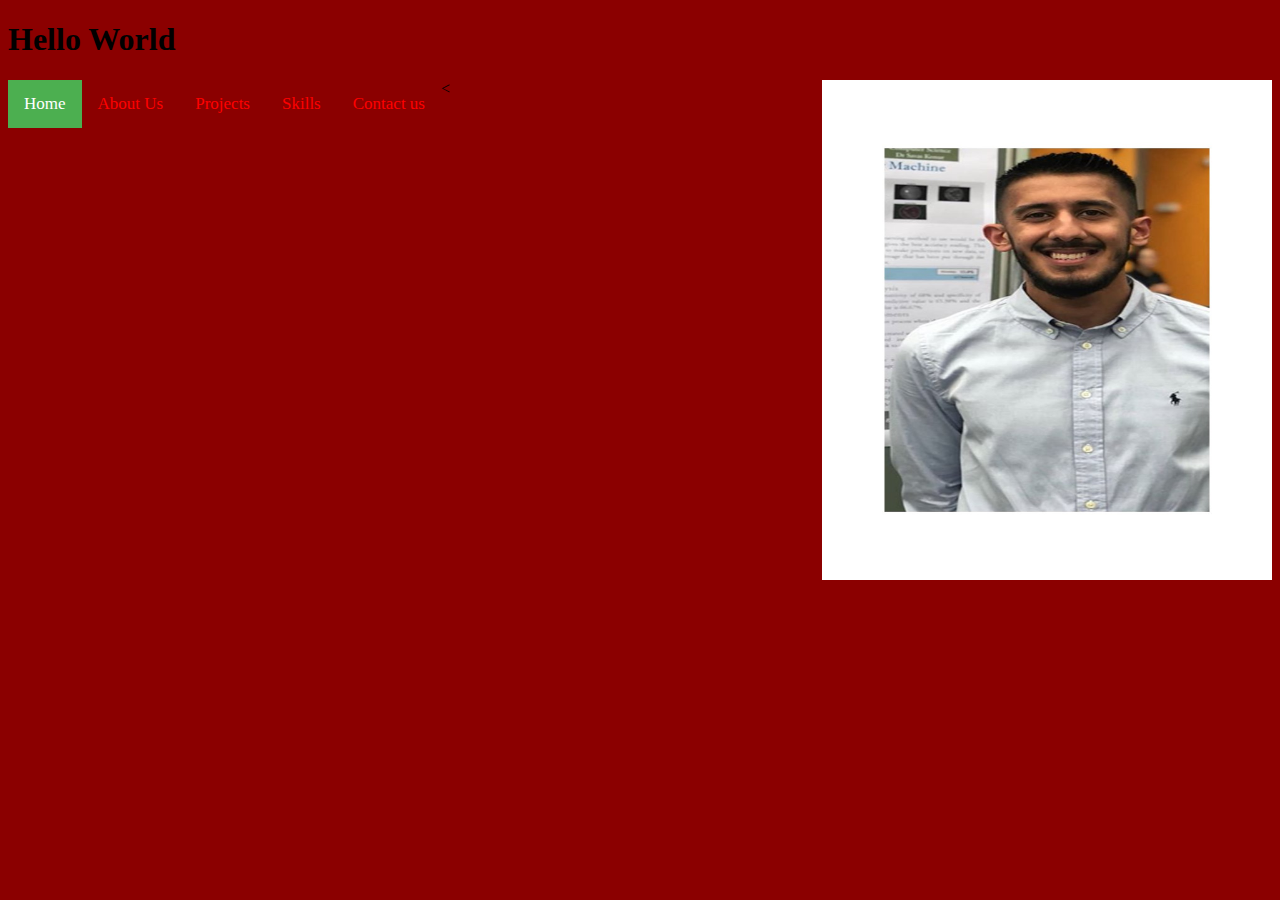
<file: index.html>
<!DOCTYPE html>
<html>
<head>
<link rel="stylesheet" type="text/css" href="design.css">
<title>My Project</title>

<h1>Hello World</h1>
</head>


<!--Link to other pages-->
<div class="topnav">
  <a class="active" 
  href="Index.html">Home</a>
  <a href="About.html">About Us</a>
  <a href="Project.html">Projects</a>
  <a href="Skills.html">Skills</a>
  <a href="Contact.html">Contact us</a>


<img style="float:right; margin-right:0px; padding-right:0px;" img src ="MeE.jpg" alt= "Mee" height="500" width="450" /> 

<body>





</body>
</html>
























<
</file>
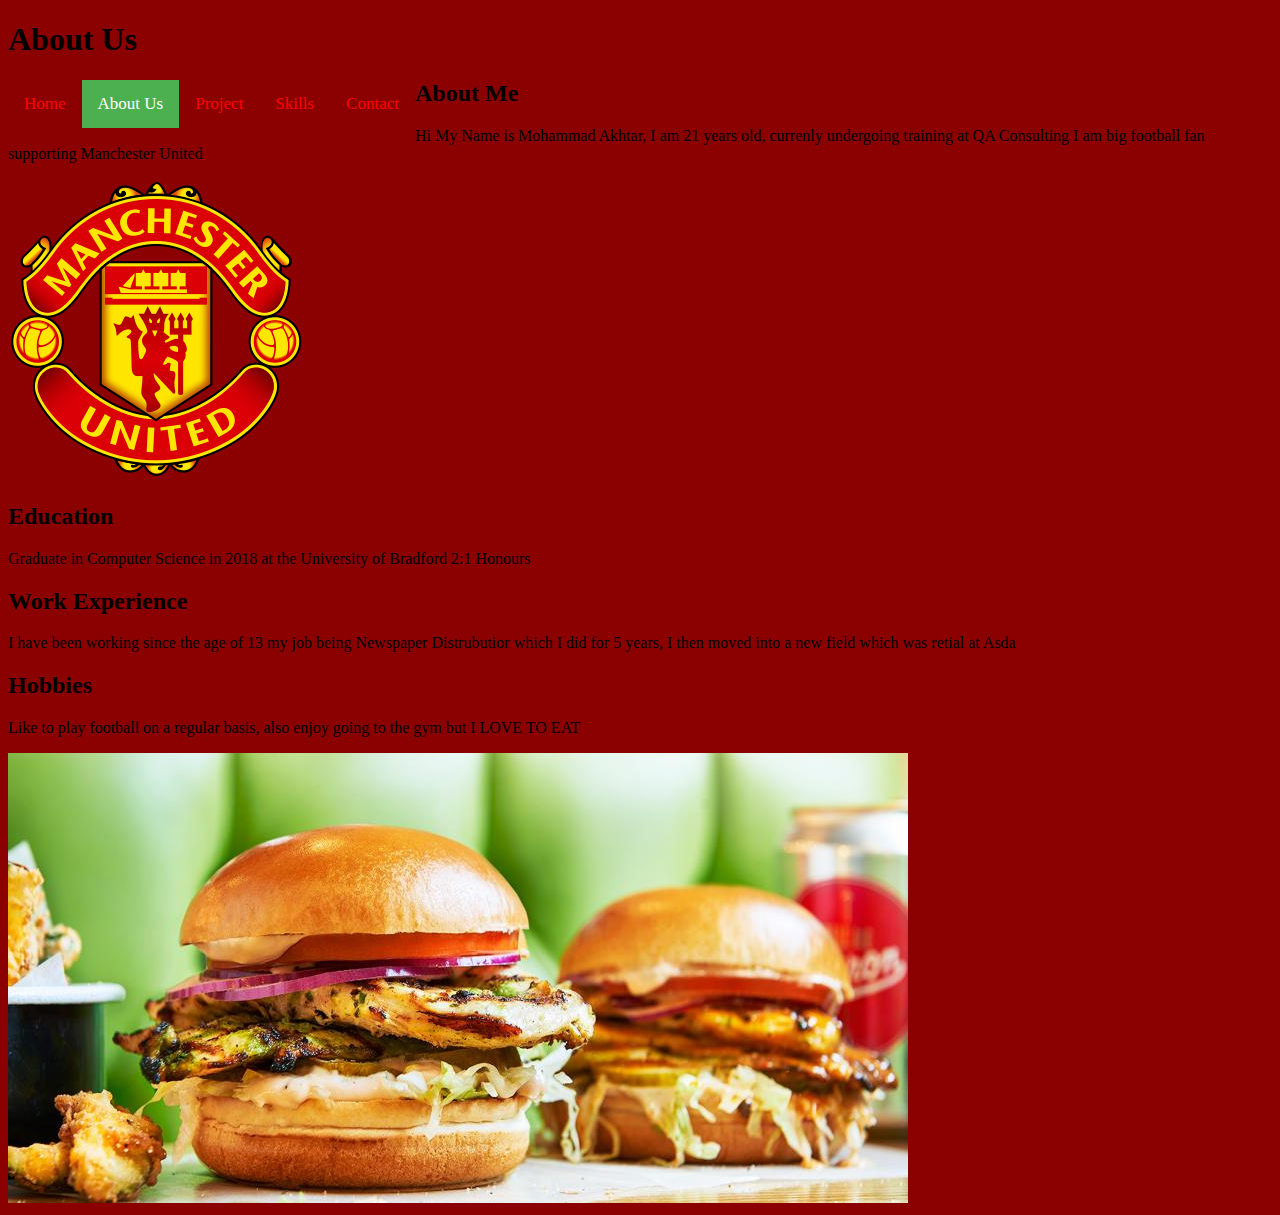
<file: About.html>
<!DOCTYPE html>
<html>
<head>
<link rel="stylesheet" type="text/css" href="design.css">
<h1>About Us</h1>
</head>
<body>
<div class ="topnav">
<!--Link to other pages-->

<p> <a href = "Index.html"> Home </a> </p>
<a class="active" 
href = "About.html"> About Us </a> 
<p> <a href = "Project.html"> Project </a> </p>
<p> <a href = "Skills.html"> Skills </a> </p>
<p> <a href = "Contact.html"> Contact </a> </p>
<h2> About Me</h2>


<p> Hi My Name is Mohammad Akhtar, I am 21 years old, currenly undergoing training at QA Consulting 
I am big football fan supporting Manchester United</p>

<img src ="Manchester_United.png" alt= "Cresent"> 
<h2> Education </h2>
<p>Graduate in Computer Science in 2018 at the University of Bradford 2:1 Honours</P>


<h2> Work Experience</h2>
<p> I have been working since the age of 13 my job being Newspaper Distrubutior which I did for 5 years, I then moved into a new 
field which was retial at Asda </P>

<h2>Hobbies</h2>
<p> Like to play football on a regular basis, also enjoy going to the gym but I LOVE TO EAT</P> 

<img src = "burger-cropped.jpg" alt="food">








</body>
</html>
</file>
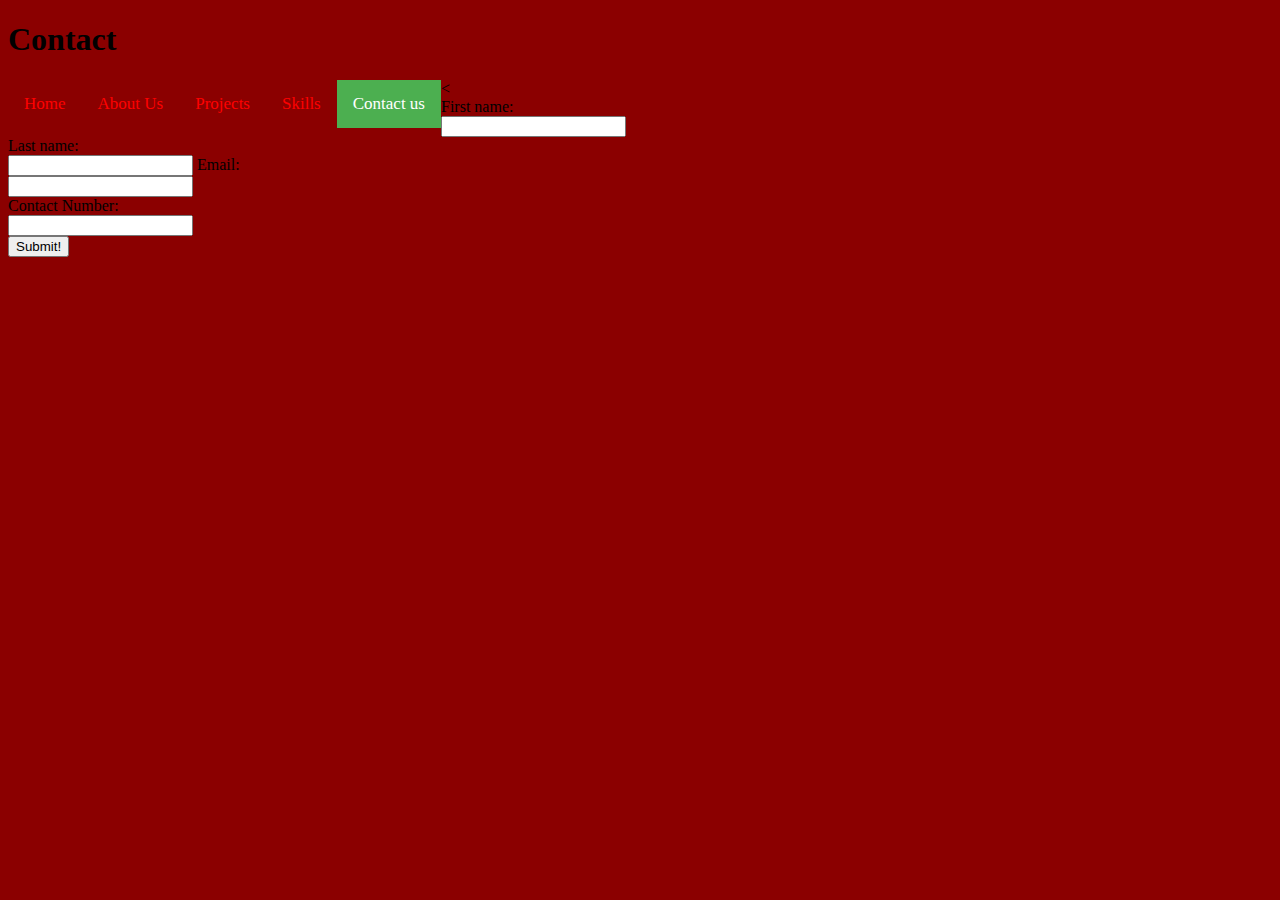
<file: Contact.html>
<!DOCTYPE html>
<html>
<head>
<link rel="stylesheet" type="text/css" href="design.css">
<h1>Contact</h1>
</head>
<body>
<div class ="topnav">
<!--Link to other pages-->
<<a href="Index.html">Home</a>
  <a href="About.html">About Us</a>
  <a href="Project.html">Projects</a>
  <a  href="Skills.html">Skills</a>
  <a class="active"
   href="Contact.html">Contact us</a>

<form>

  First name:<br>
  <input type="text" name="firstname"><br>
  Last name:<br>
  <input type="text" name="lastname">
   Email: <br>
  <input type="text" name="email"><br>
   Contact Number:<br>
  <input type="text" name="contactname"><br>
</form>
<button type="button">Submit!</button>



</body>
</html>
</file>
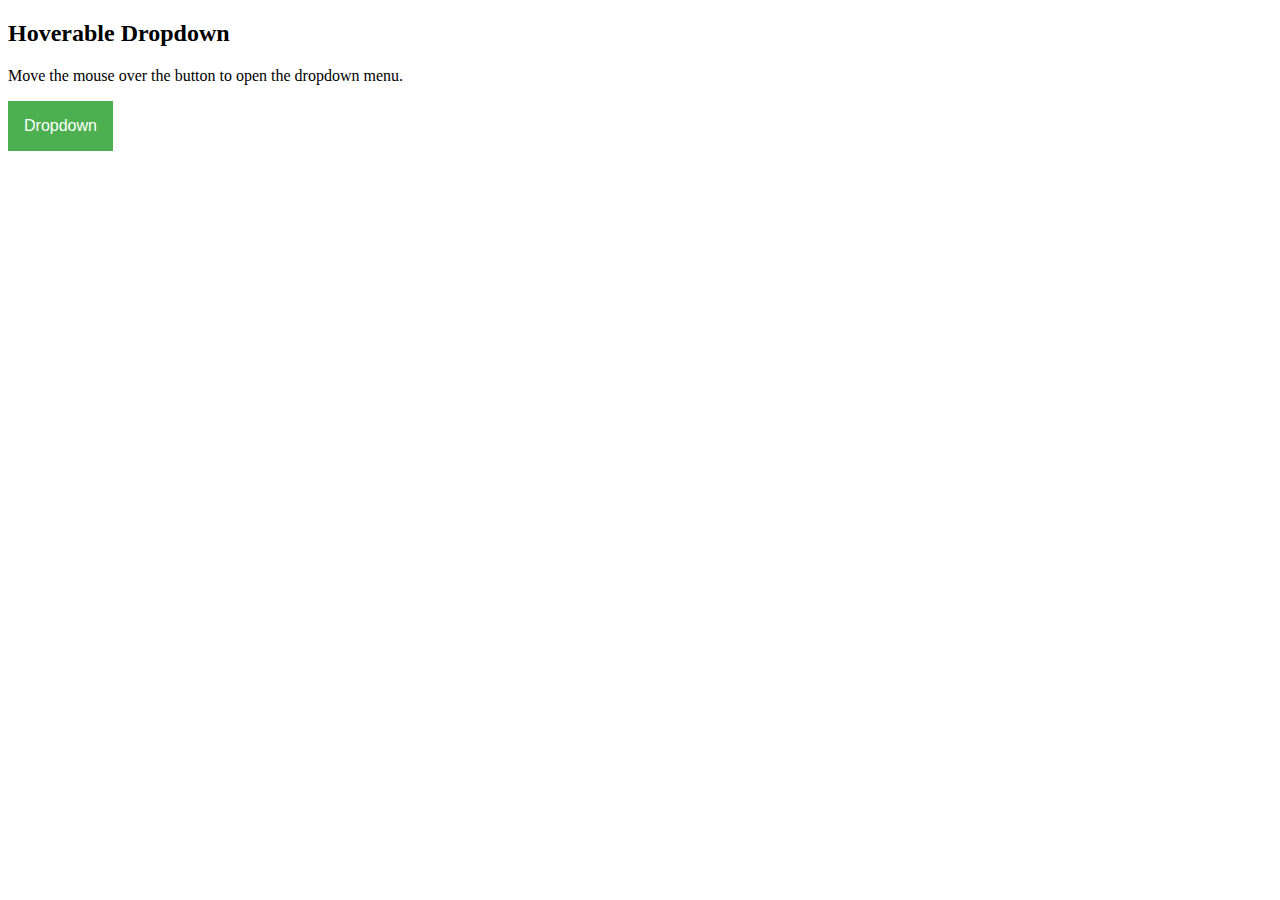
<file: dropdown.html>
<!DOCTYPE html>
<html>
<head>
<meta name="viewport" content="width=device-width, initial-scale=1">
<style>
.dropbtn {
    background-color: #4CAF50;
    color: white;
    padding: 16px;
    font-size: 16px;
    border: none;
}

.dropdown {
    position: relative;
    display: inline-block;
}

.dropdown-content {
    display: none;
    position: absolute;
    background-color: #f1f1f1;
    min-width: 160px;
    box-shadow: 0px 8px 16px 0px rgba(0,0,0,0.2);
    z-index: 1;
}

.dropdown-content a {
    color: black;
    padding: 12px 16px;
    text-decoration: none;
    display: block;
}

.dropdown-content a:hover {background-color: #ddd;}

.dropdown:hover .dropdown-content {display: block;}

.dropdown:hover .dropbtn {background-color: #3e8e41;}
</style>
</head>
<body>

<h2>Hoverable Dropdown</h2>
<p>Move the mouse over the button to open the dropdown menu.</p>

<div class="dropdown">
  <button class="dropbtn">Dropdown</button>
  <div class="dropdown-content">
    <a href="#">Link 1</a>
    <a href="#">Link 2</a>
    <a href="#">Link 3</a>
  </div>
</div>

</body>
</html>
</file>
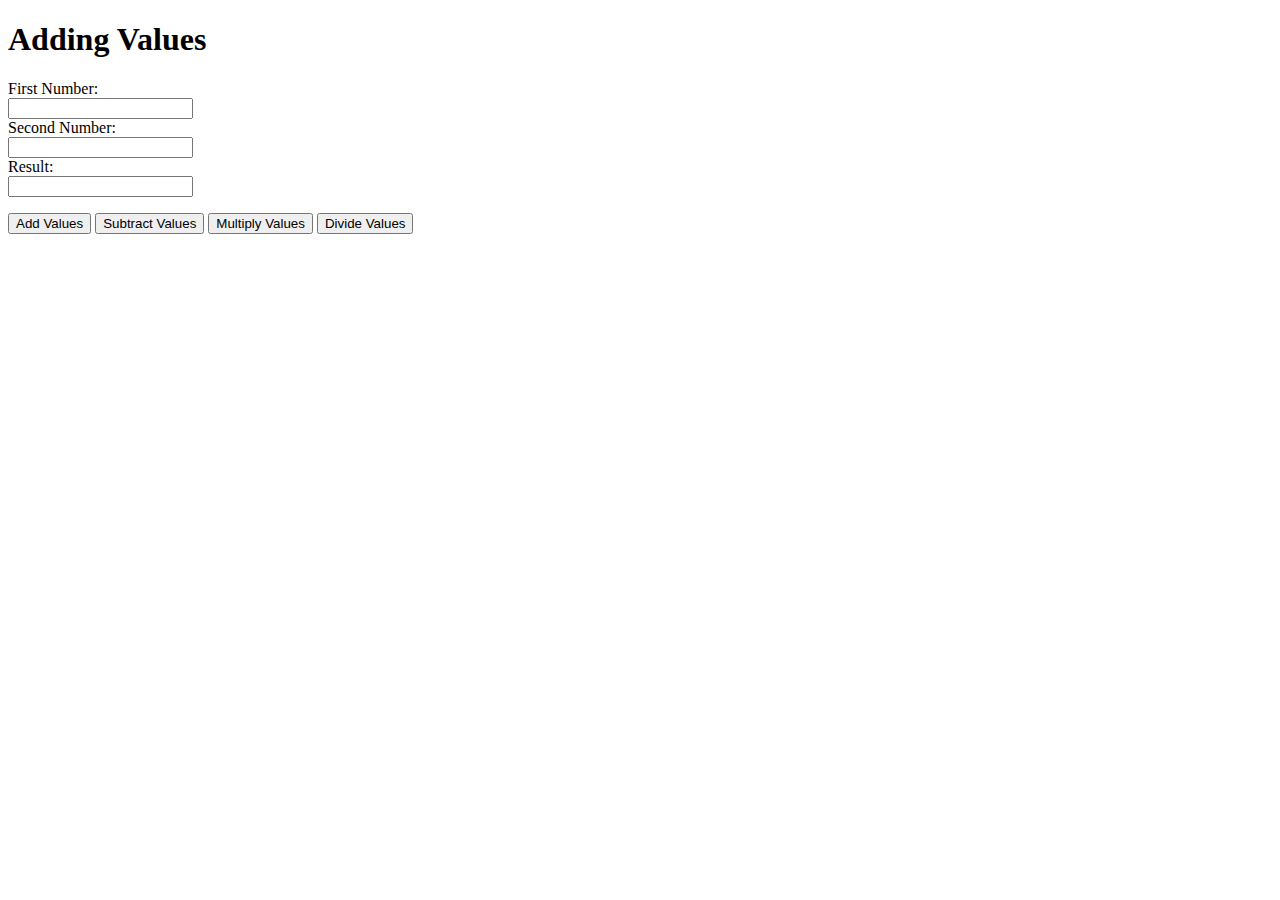
<file: jscript.html>
<!DOCTYPE html>
<html>
<head>

<h1>Adding Values</h1>
</head>
<body>

 First Number:<br>
  <input type="number" name="firstnumber" id="firstnumber" /><br>
  Second Number:<br>
  <input type="number" name="secondnumber" id="secondnumber" /><br>
  Result: <br>
  <input type="number" id="result" /><br>
  <p id= "result"></p>
  
</form>
<button type = "button" onclick="add()">Add Values</button>
<button type = "button" onclick="sub()">Subtract Values</button>
<button type = "button" onclick="multi()">Multiply Values</button>
<button type = "button" onclick="divide()">Divide Values</button>
<script>
function add() {

firstnumber = parseInt(document.getElementById("firstnumber").value);
secondnumber = parseInt(document.getElementById("secondnumber").value);

if(document.getElementById("firstnumber").value == "" ){
alert("Please Enter Value");

document.getElementById("firstnumber").focus();

}
else if(document.getElementById("secondnumber").value == "") {
alert("Please Enter Value");

document.getElementById("secondnumber").focus();
}


else {

document.getElementById("result").value = firstnumber+secondnumber;
}
}
function sub() {

firstnumber = parseInt(document.getElementById("firstnumber").value);
secondnumber = parseInt(document.getElementById("secondnumber").value);
if(document.getElementById("firstnumber").value == "" ){
alert("Please Enter Value");

document.getElementById("firstnumber").focus();

}
else if(document.getElementById("secondnumber").value == "") {
alert("Please Enter Value");

document.getElementById("secondnumber").focus();
}


else {


document.getElementById("result").value = firstnumber - secondnumber;
}
}
function multi() {

firstnumber = parseInt(document.getElementById("firstnumber").value);
secondnumber = parseInt(document.getElementById("secondnumber").value);


if(document.getElementById("firstnumber").value == "" ){
alert("Please Enter Value");

document.getElementById("firstnumber").focus();

}
else if(document.getElementById("secondnumber").value == "") {
alert("Please Enter Value");

document.getElementById("secondnumber").focus();
}

else {

document.getElementById("result").value = firstnumber * secondnumber;
}
}
function divide() {

firstnumber = parseInt(document.getElementById("firstnumber").value);
secondnumber = parseInt(document.getElementById("secondnumber").value);

if(document.getElementById("firstnumber").value == "" ){
alert("Please Enter Value");

document.getElementById("firstnumber").focus();

}
else if(document.getElementById("secondnumber").value == "") {
alert("Please Enter Value");

document.getElementById("secondnumber").focus();
}
else {

document.getElementById("result").value = firstnumber / secondnumber;
}
}

</script>
</body>
</html>
</file>
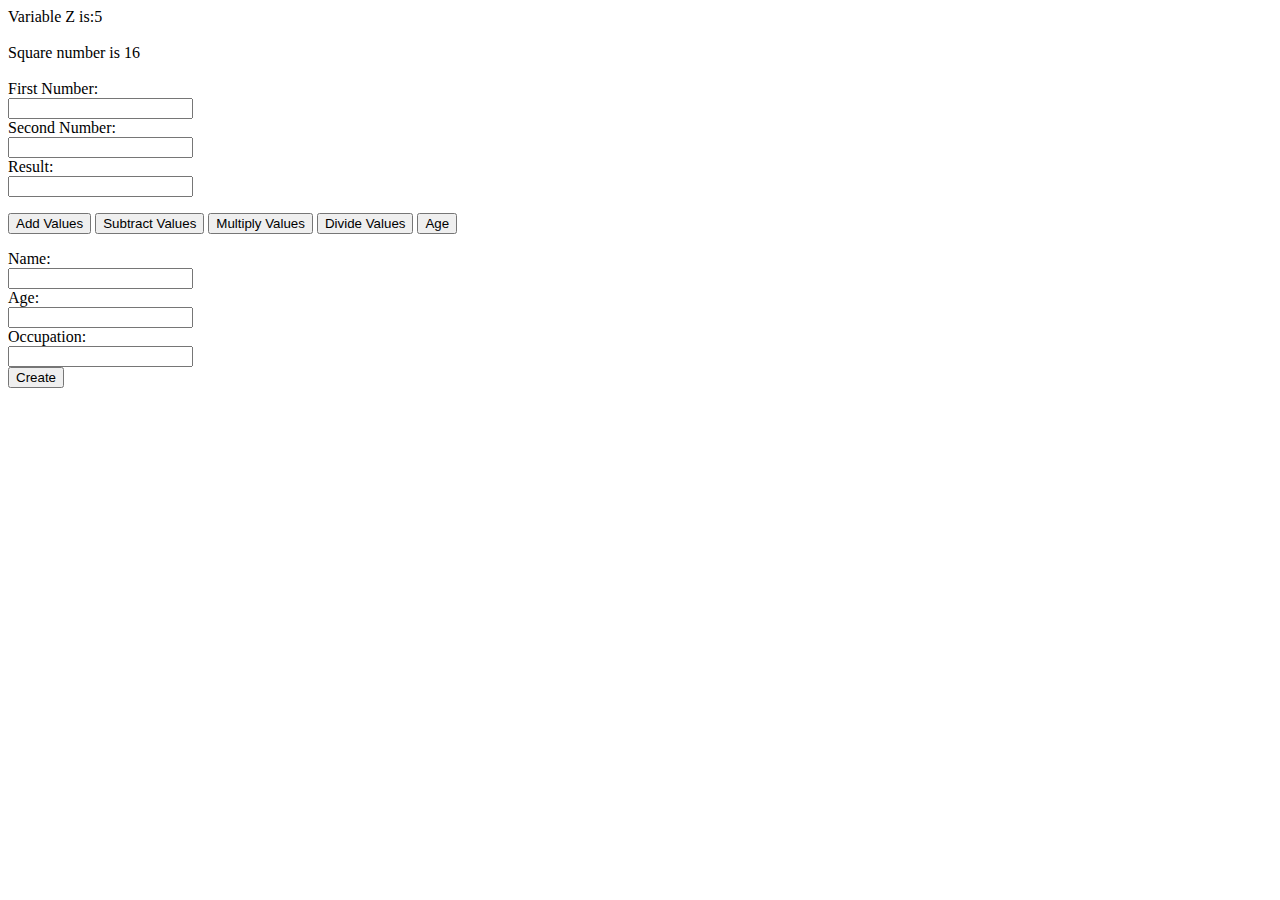
<file: jstest.html>
<!DOCTYPE html>
<html>
<head>
</head>
<body>

<script>
alert("Hello World!");

var z = 5;
//alert(z); //makes a pop-up on the html page displaying z
console.log(z); //prints z in the html consoles
document.write("Variable Z is:" + z); //prints out the varibale z onto the html page

var input;
function square(input) {
   return input* input;
}
document.write("<br>") 
document.write("<br>") 
document.write("Square number is" + " " + square(4));


function add (Num1, Num2, Num3) { 
      var Num1 = Number(Num1); 
      var Num2 = Number(Num2); 
      var Num3 = Number(Num3); 
      return Number(Num1 + Num2 + Num3); 
   } 
   document.write("<br>")
document.write("<br>")    
document.write ("Three numbers added together :" + add(4, 6 , 8));
document.write("<br>") 
var person  = {

name : "Haroon" ,
age : 21 ,
occupation: "Computer Science " 
} ;

document.write("<br>") 

document.write(person.name  + ", " + person.age + " , " + person.occupation);

var person  = {

name : "Aman" ,
age : 22 ,
occupation: "Software" 
} ;

document.write("<br>")
document.write("<br>")  
document.write(person.name  + ", " + person.age + " , " + person.occupation);



function addup(person) {

person.age+=1;
document.getElementById("result").innerHTML = person.age;
}

function createperson(){
person.name  = document.getElementById("name").value;
person.age  = document.getElementById("age").value;
person.occupation = document.getElementById("occupation").value;


document.getElementById("Result").innerHTML = person.name + " " + person.age + " " + person.occupation;

}

function add() {

firstnumber = parseInt(document.getElementById("firstnumber").value);
secondnumber = parseInt(document.getElementById("secondnumber").value);

if(document.getElementById("firstnumber").value == "" ){
alert("Please Enter Value");

document.getElementById("firstnumber").focus();

}
else if(document.getElementById("secondnumber").value == "") {
alert("Please Enter Value");

document.getElementById("secondnumber").focus();
}


else {

document.getElementById("result").value = firstnumber+secondnumber;
}
}
function sub() {

firstnumber = parseInt(document.getElementById("firstnumber").value);
secondnumber = parseInt(document.getElementById("secondnumber").value);
if(document.getElementById("firstnumber").value == "" ){
alert("Please Enter Value");

document.getElementById("firstnumber").focus();

}
else if(document.getElementById("secondnumber").value == "") {
alert("Please Enter Value");

document.getElementById("secondnumber").focus();
}


else {


document.getElementById("result").value = firstnumber - secondnumber;
}
}
function multi() {

firstnumber = parseInt(document.getElementById("firstnumber").value);
secondnumber = parseInt(document.getElementById("secondnumber").value);


if(document.getElementById("firstnumber").value == "" ){
alert("Please Enter Value");

document.getElementById("firstnumber").focus();

}
else if(document.getElementById("secondnumber").value == "") {
alert("Please Enter Value");

document.getElementById("secondnumber").focus();
}

else {

document.getElementById("result").value = firstnumber * secondnumber;
}
}
function divide() {

firstnumber = parseInt(document.getElementById("firstnumber").value);
secondnumber = parseInt(document.getElementById("secondnumber").value);

if(document.getElementById("firstnumber").value == "" ){
alert("Please Enter Value");

document.getElementById("firstnumber").focus();

}
else if(document.getElementById("secondnumber").value == "") {
alert("Please Enter Value");

document.getElementById("secondnumber").focus();
}
else {

document.getElementById("result").value = firstnumber / secondnumber;
}
}

</script>
First Number:<br>
  <input type="number" name="firstnumber" id="firstnumber" /><br>
  Second Number:<br>
  <input type="number" name="secondnumber" id="secondnumber" /><br>
  Result: <br>
  <input type="number" id="result" /><br>
  <p id= "result"></p>
  
  </form>
<button type = "button" onclick="add()">Add Values</button>
<button type = "button" onclick="sub()">Subtract Values</button>
<button type = "button" onclick="multi()">Multiply Values</button>
<button type = "button" onclick="divide()">Divide Values</button>

<button type = "button" onclick="addup(person)">Age</button>
 <p id= "result"></p>

 
 Name:<br>
  <input type="string" name="name" id="name" /><br>
  Age:<br>
  <input type="number" name="age" id="age" /><br>
  Occupation: <br>
  <input type="string" name = "occupation" id="occupation" /><br>
  
  
   <button type = "button" onclick="createperson(person)">Create</button>
 <p id= "Result"></p>










</body>
</html>
</file>
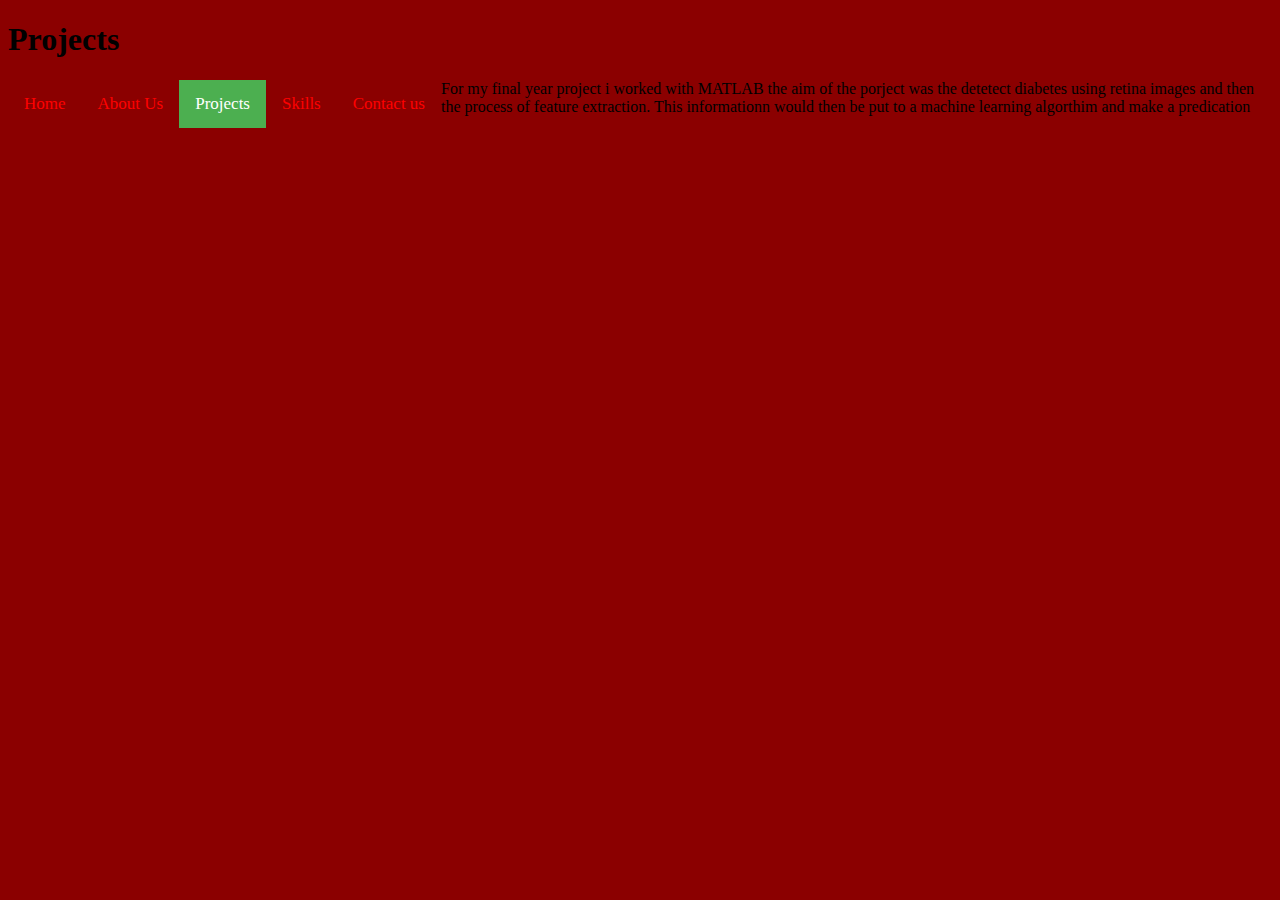
<file: Project.html>
<!DOCTYPE html>
<html>
<head>
<link rel="stylesheet" type="text/css" href="design.css">
<h1>Projects</h1>
</head>
<body>
<div class ="topnav">
<!--Link to other pages-->
  <a  href="Index.html">Home</a>
  <a href="About.html">About Us</a>
  <a class="active" 
  href="Project.html">Projects</a>
  <a href="Skills.html">Skills</a>
  <a href="Contact.html">Contact us</a>
  
  <p> For my final year project i worked with MATLAB the aim of the porject was the detetect diabetes using retina images and
then the process of feature extraction. This informationn would then be put to a machine learning algorthim and make a predication  


</body>
</html>
</file>
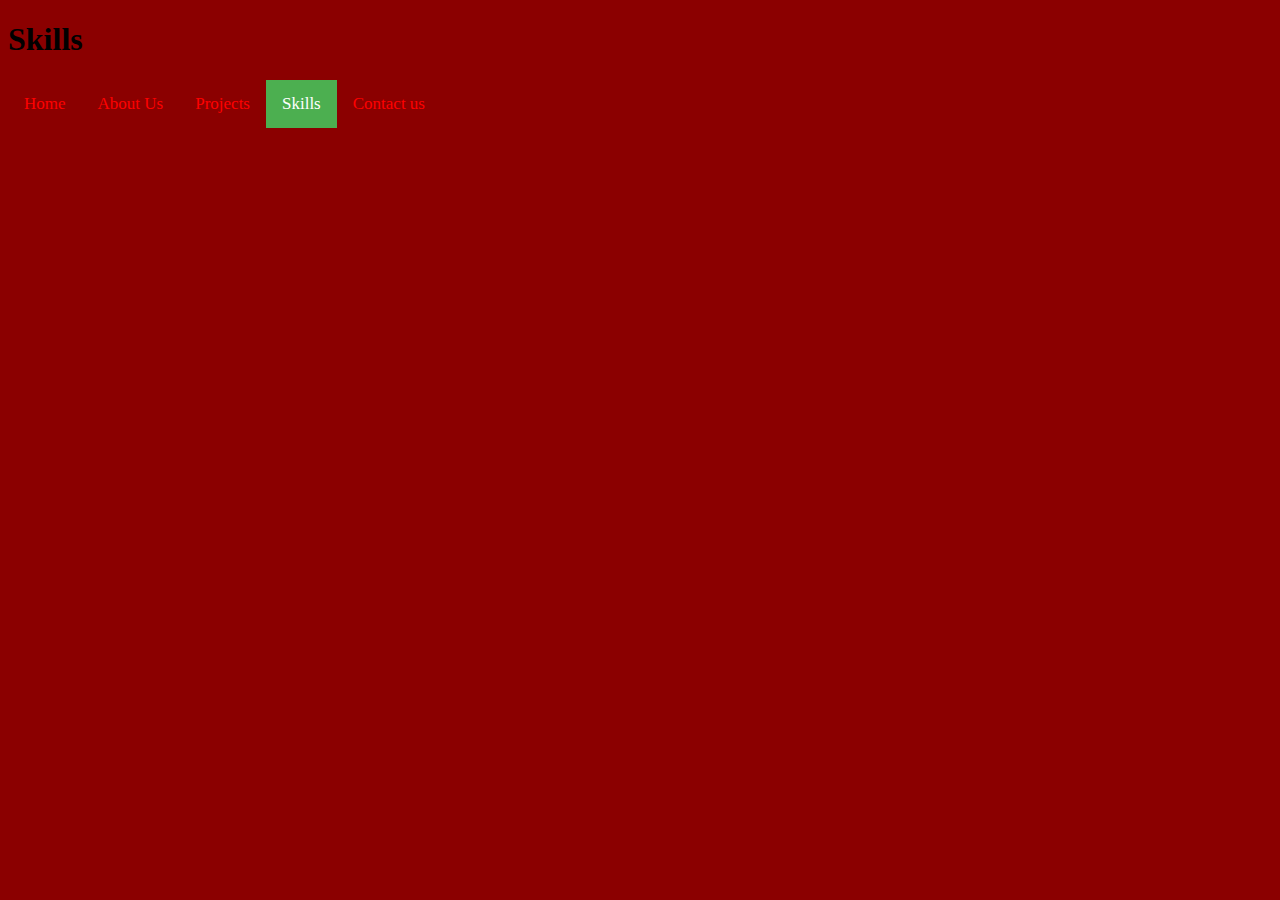
<file: Skills.html>
<!DOCTYPE html>
<html>
<head>
<link rel="stylesheet" type="text/css" href="design.css">
<h1>Skills</h1>
</head>
<body>
<div class ="topnav">
<!--Link to other pages-->
  <a href="Index.html">Home</a>
  <a href="About.html">About Us</a>
  <a href="Project.html">Projects</a>
  <a class="active"
  href="Skills.html">Skills</a>
  <a href="Contact.html">Contact us</a>



</body>
</html>
</file>
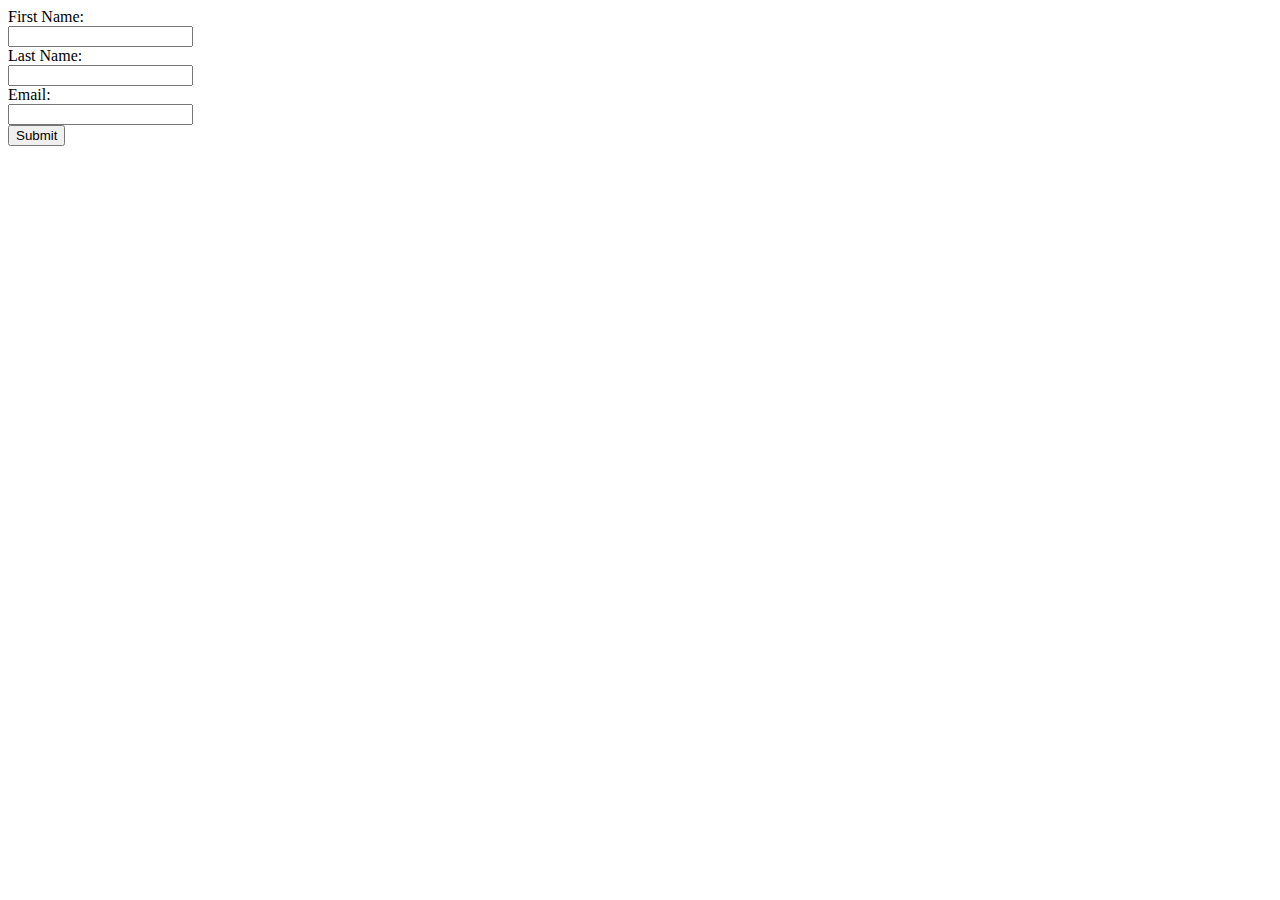
<file: vald.html>
<html>
<body>
<script>
function aFunction(){
var element1 = document.getElementById("fname");
var element2 = document.getElementById("lname");
var element3 = document.getElementById("email");
var Name = /^[a-zA-Z]+$/;
var Nametwo = /^[a-zA-Z]+$/;
var Email = /^\w+@[a-zA-Z_\-]+?\.[a-zA-Z]{2,6}$/; 
if (element1.value == ""){
alert("Empty");
return false;
}
if (!(element1.value.match(Name))){
alert("illegal Character");
return false;
}
if (element2.value == ""){
alert("Empty2");
return false;
}
if (!(element2.value.match(Nametwo))){
alert("Illegal Character");
return false;
}
if (element3.value == ""){
alert("Field is empty");
return false;
}
if (!(element3.value.match(Email))){
alert("Tried to use illegal Character");
return false;
}
}
</script>
<form onsubmit = "return aFunction()" action = "new.html">
  First Name:<br>
  <input id="fname"><br>
  Last Name:<br>
  <input id="lname"><br>
  Email:<br>
  <input id="email"><br>
  <input type = "submit">
</form>
</body>
</html>
</file>
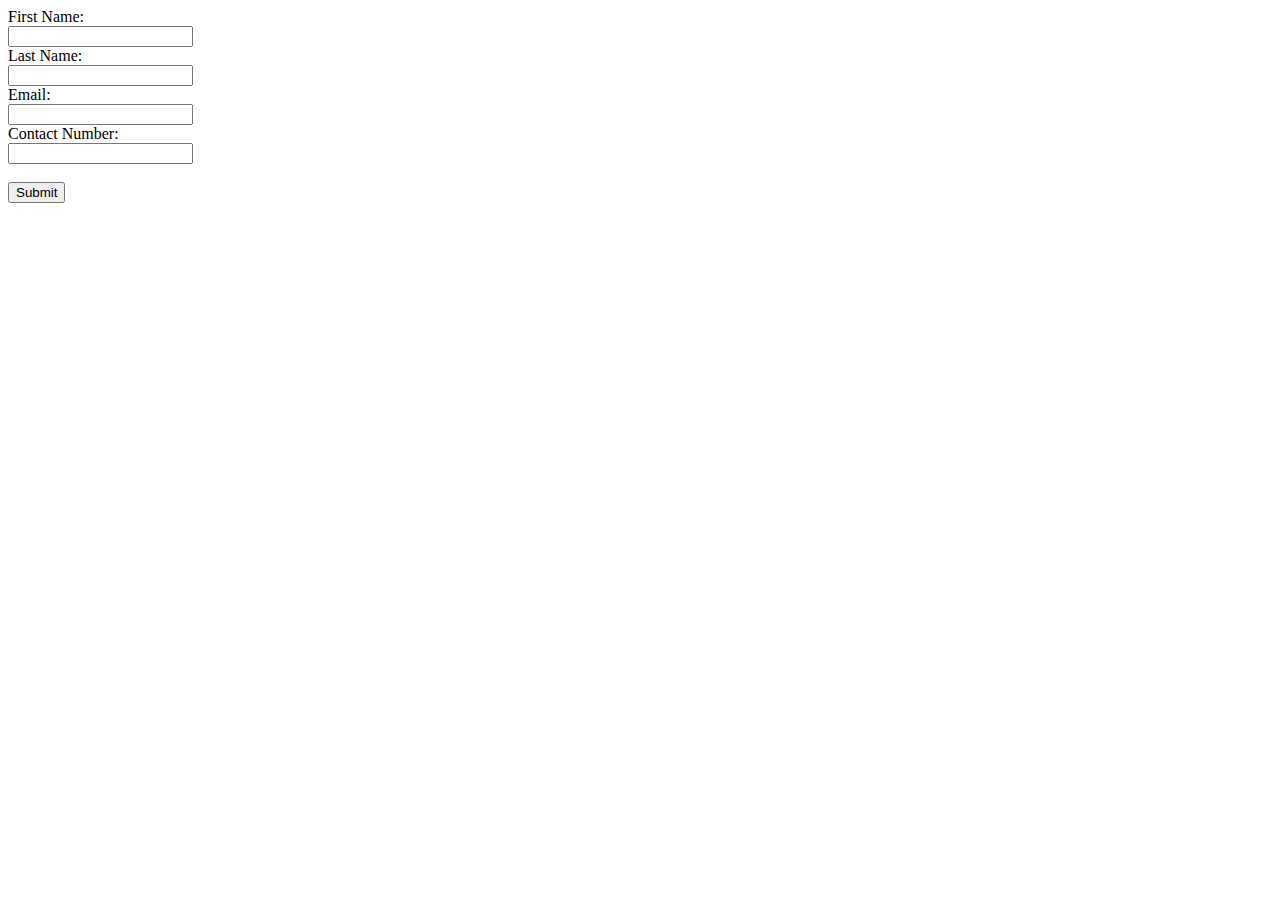
<file: validation.html>
<html>
<body>
<script>
function aFunction(){
var element = document.getElementById("fname");
var element = document.getElementById("lname");
var element = document.getElementById("email");
var element = document.getElementById("contact");
var Name = /^[a-zA-Z]+$/;
var Nametwo = /^[a-zA-Z]+$/;
var Email = /^[A-Za-z0-9-]+$/;
var number = /^\d{10}$/;
if (element.value == ""){
alert("Empty");
return false;
}
if (!(element.value.match(Name))){
alert("illegal Character");
return false;
}
if (element.value == ""){
alert("Field is empty");
return false;
}
if (!(element.value.match(Nametwo))){
alert("Tried to use illegal Character");
return false;
}
if (element.value == ""){
alert("Field is empty");
return false;
}
if (!(element.value.match(Email))){
alert("Tried to use illegal Character");
return false;
}
if (element.value == ""){
alert("Field is empty");
return false;
}
if (!(element.value.match(number))){
alert("Tried to use illegal Character");
return false;
}
}
</script>

<form onsubmit = "return aFunction()" action = "abc.html">
  First Name:<br>
  <input type="text" name="firstname" input id="fname"><br>
  Last Name:<br>
  <input type="text" name="lastname" input id="lname"><br>
   Email:<br>
  <input type="text" name="email" input id="email"><br>
   Contact Number:<br>
  <input type="number" name="contactnum" input id="contact"><br>
<br>
<input type = "submit">
</input>
</form>
</body>
</html>
</file>
<file: design.css>
<style>

@CHARSET "ISO-8859-1";

/* Add a black background color to the top navigation */
.topnav {
    background-color: #333;
    overflow: hidden;
}

/* Style the links inside the navigation bar */
.topnav a {
    float: left;
    color: #ff0000;
    text-align: center;
    padding: 14px 16px;
    text-decoration: none;
    font-size: 17px;
}

/* Change the color of links on hover */
.topnav a:hover {
    background-color: #ddd;
    color: black;
}

/* Add a color to the active/current link */
.topnav a.active {
    background-color: #4CAF50;
    color: white;
}
body {
    background-color: darkred;
	
	
}



</style>
</file>
